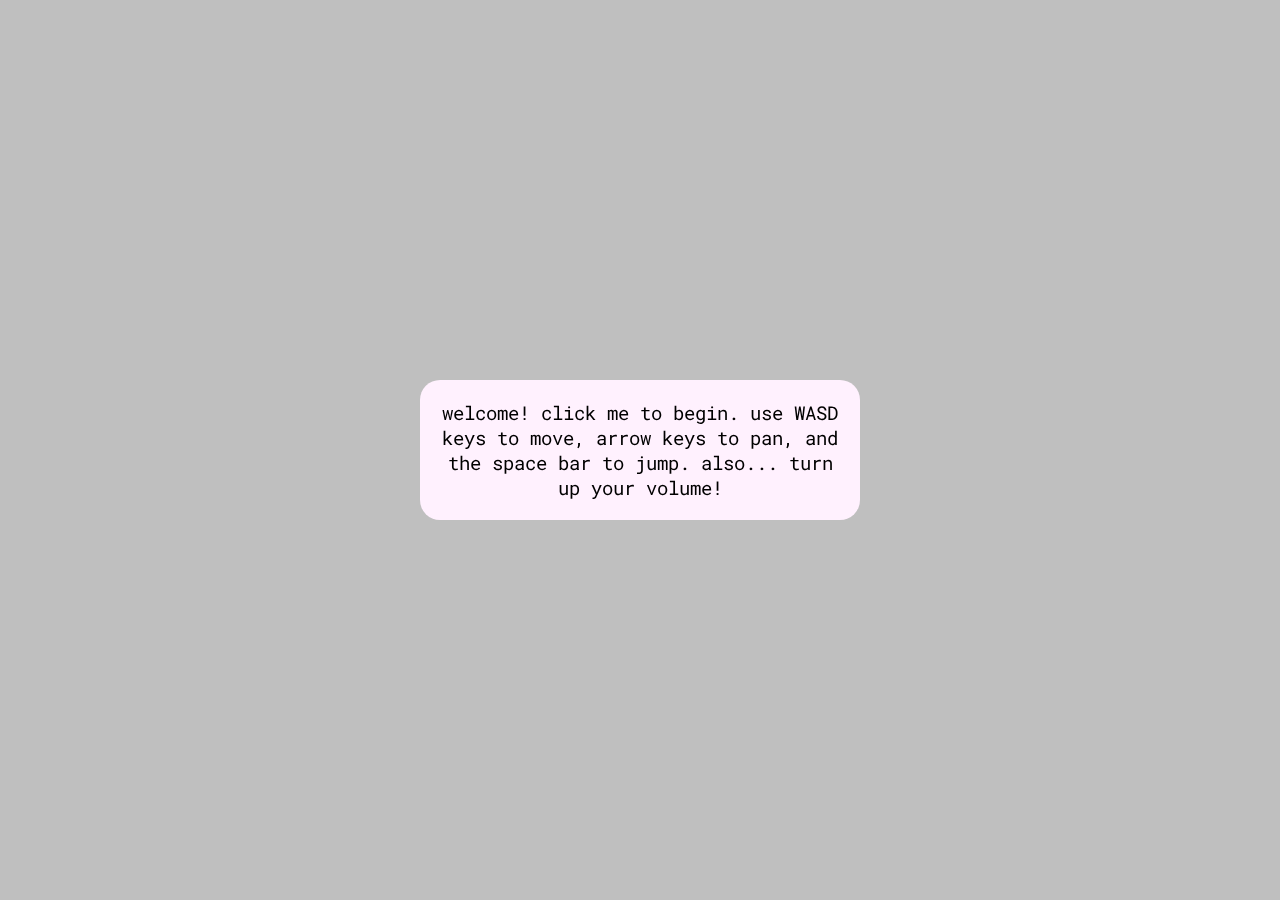
<file: index.html>
<!DOCTYPE html>
<html lang="en">
  <head>
    <meta charset="UTF-8" />
    <meta name="viewport" content="width=device-width, initial-scale=1.0" />
    <title>Music Playground</title>
    
    <link rel="stylesheet" href="style.css">
    
    <link rel="preconnect" href="https://fonts.googleapis.com">
    <link rel="preconnect" href="https://fonts.gstatic.com" crossorigin>
    <link href="https://fonts.googleapis.com/css2?family=Lexend+Giga&family=Roboto+Mono:ital,wght@0,100..700;1,100..700&display=swap" rel="stylesheet">
    
    <style>
      html,
      body {
        margin: 0;
        padding: 0;
        width: 100%;
        height: 100%;
        overflow: hidden;
      }
      iframe {
        display: block;
        width: 100%;
        height: 100%;
        border: none;
      }
    </style>
  </head>
  <body>
    
    <div popover="auto" id="mypopover"></div>

    <!-- Replaced Spline viewer with an iframe -->
    <iframe src='https://my.spline.design/musicplayground-eae7482843fe430bec9fb7b6e34503d8/' frameborder='0' width='100%' height='100%'></iframe>
  
    <!-- Move the external script to the end of the body -->
    <script src="script.js"></script>
    <!-- comment-->
  </body>
</html>
</file>
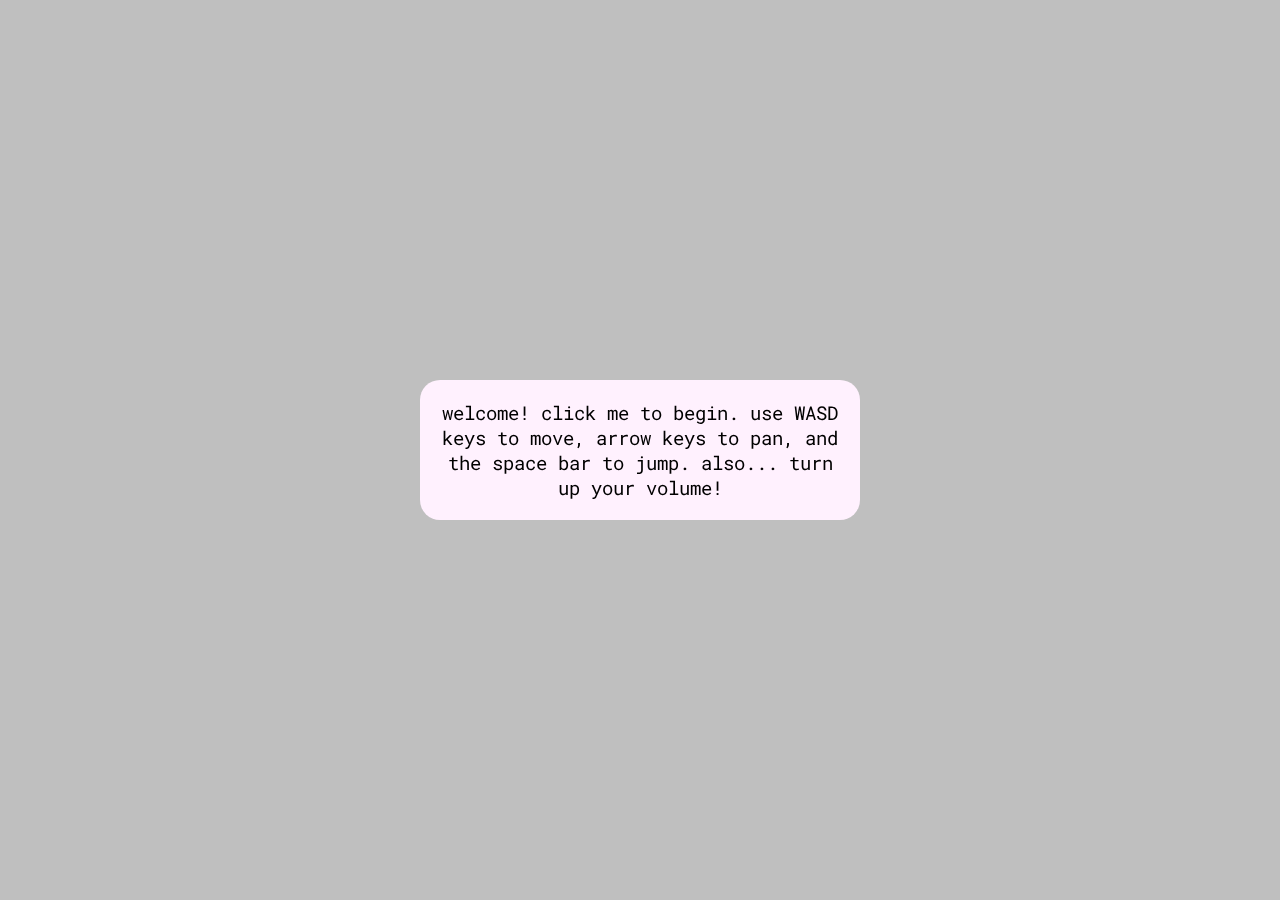
<file: musicplayground.html>
<!DOCTYPE html>
<html lang="en">
  <head>
    <meta charset="UTF-8" />
    <meta name="viewport" content="width=device-width, initial-scale=1.0" />
    <title>Interactive Piano</title>
    
    <link rel="stylesheet" href="style.css">
    
    <link rel="preconnect" href="https://fonts.googleapis.com">
    <link rel="preconnect" href="https://fonts.gstatic.com" crossorigin>
    <link href="https://fonts.googleapis.com/css2?family=Lexend+Giga&family=Roboto+Mono:ital,wght@0,100..700;1,100..700&display=swap" rel="stylesheet">
    
    <style>
      html,
      body {
        margin: 0;
        padding: 0;
        width: 100%;
        height: 100%;
        overflow: hidden;
      }
      iframe {
        display: block;
        width: 100%;
        height: 100%;
        border: none;
      }
    </style>
  </head>
  <body>
    
    <div popover="auto" id="mypopover"></div>

    <!-- Replaced Spline viewer with an iframe -->
    <iframe src="https://my.spline.design/playgroundcopy-e7745a1be0d99f4ce8a8467e452d4838/" frameborder="0" width="100%" height="100%"></iframe>
  
    <!-- Move the external script to the end of the body -->
    <script src="script.js"></script>
    
  </body>
</html>
</file>
<file: style.css>
html {
    font-family: "Roboto Mono", serif;
    font-optical-sizing: auto;
    font-weight: <weight>;
    font-style: normal;
  }
  
  
  [popover]:popover-open {
    opacity: 1;
    transform: scaleX(1);
  }
  
  [popover] {
    font-size: 1.2rem;
    padding: 20px;
    text-align: center;
    background-color: #FFF1FE; /* Ensure background is visible */
    border: none; /* Removes any default border */
    border-radius: 20px; /* Adjust for a rounded rectangle shape */
    width: 50vw; /* Default width for desktop */
    max-width: 400px;
    position: fixed;
  
  }
  
  /* Smaller popover for mobile screens */
  @media (max-width: 500px) {
    [popover] {
      width: 80vw; /* Take up less space */
      max-width: 250px; /* Smaller max size */
      font-size: 1rem; /* Smaller text */
      padding: 20px; /* Less padding */
      top: 10%; /* Move it higher on smaller screens */
    }
  }
  
  
  /* Needs to be included after the previous [popover]:popover-open
     rule to take effect, as the specificity is the same */
  @starting-style {
    [popover]:popover-open {
      opacity: 0;
      transform: scaleX(0);
    }
  }
  
  
  /* Transition for the popover's backdrop */
  
  [popover]::backdrop {
    background-color: rgb(0 0 0 / 0%);
    transition:
      display 0.7s allow-discrete,
      overlay 0.7s allow-discrete,
      background-color 0.7s;
    /* Equivalent to
    transition: all 0.7s allow-discrete; */
  }
  
  [popover]:popover-open::backdrop {
    background-color: rgb(0 0 0 / 25%);
  }
  
  /* Nesting selectors (&) cannot represent pseudo-elements, so this 
     starting-style rule cannot be nested. */
  
  @starting-style {
    [popover]:popover-open::backdrop {
      background-color: rgb(0 0 0 / 0%);
    }
  }
</file>
